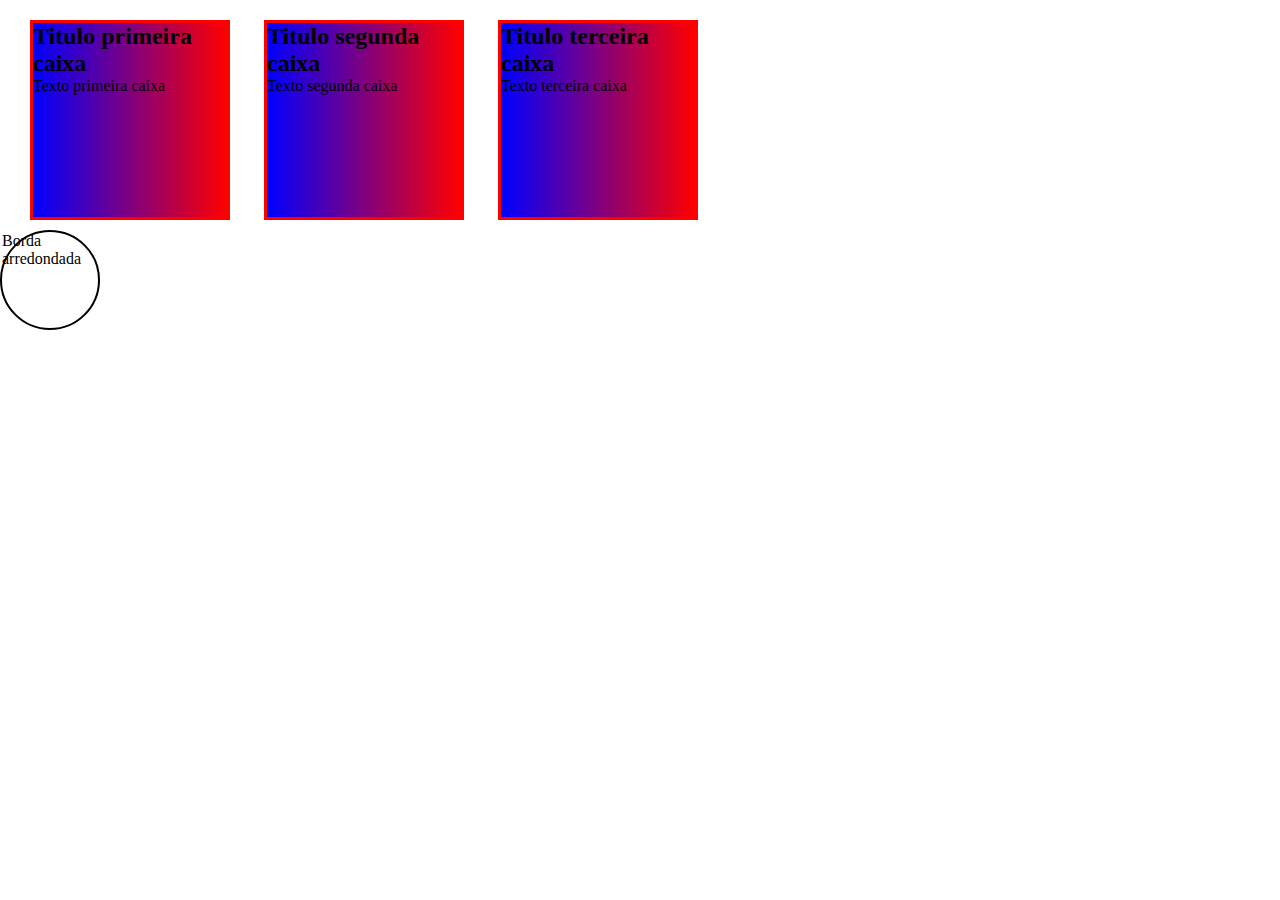
<file: pages/index.html>
<!DOCTYPE html>
<html lang="en">
<head>
    <meta charset="UTF-8">
    <meta name="viewport" content="width=device-width, initial-scale=1.0">
    <link rel="stylesheet" href="../style/cores.css">
    <title>aula de css</title>
   </head>
<body>
    <section>

        <div class="conteudo">
            <h2>Titulo primeira caixa</h2>
            <span>Texto primeira caixa</span>

        </div>
        
        <div class="conteudo">
            <h2>Titulo segunda caixa</h2>
            <span>Texto segunda caixa</span>
        </div>

        <div class="conteudo">
            <h2>Titulo terceira caixa</h2>
            <span>Texto terceira caixa</span>
        </div>

        <div class="conteudonovo">
            <span>Borda arredondada</span>
        </div>
    </section>
</body>
</html>
<!-- https://dontpad.com/turmamark/aula03 -->
</file>
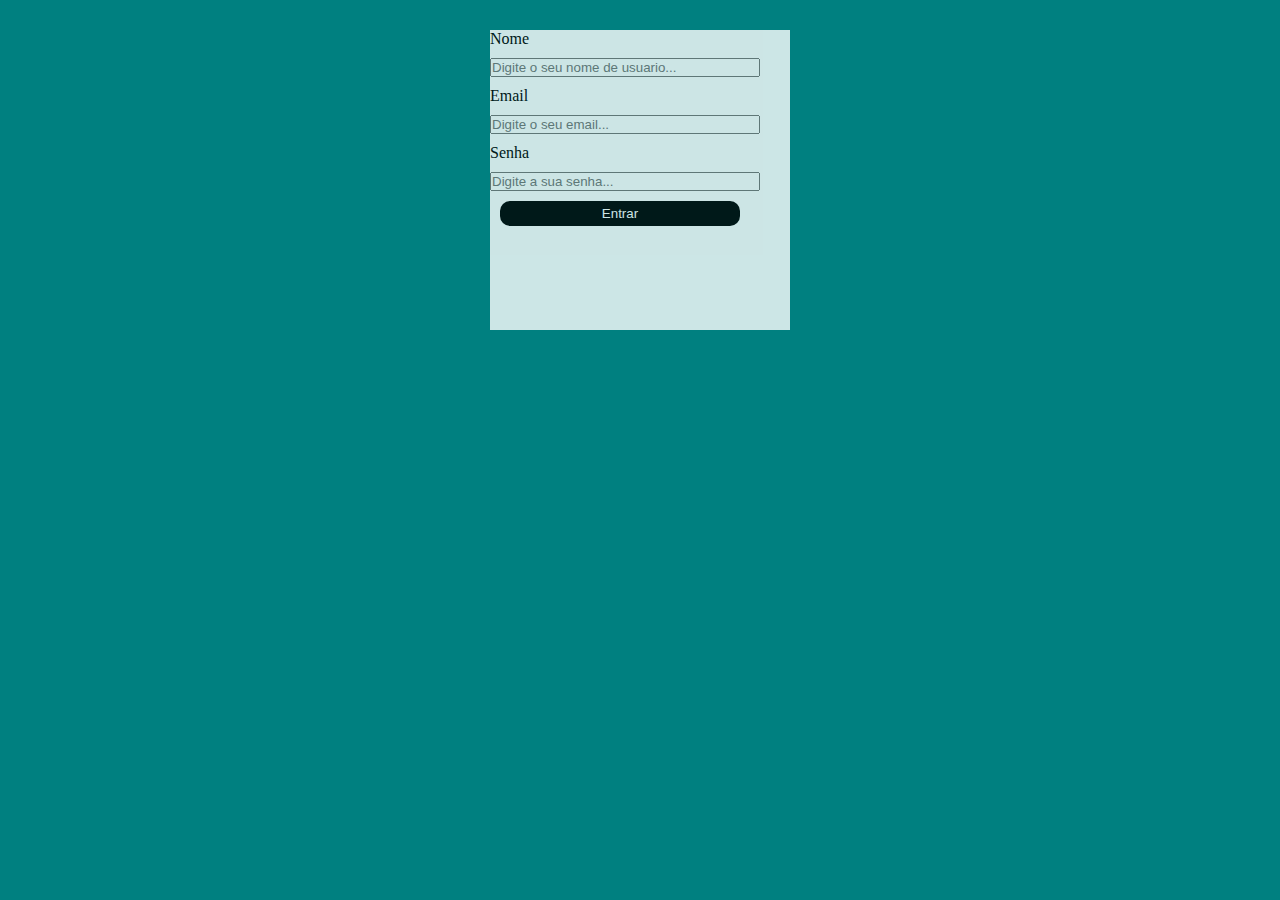
<file: pages/login.html>
<!DOCTYPE html>
<html lang="en">
<head>
    <meta charset="UTF-8">
    <meta name="viewport" content="width=device-width, initial-scale=1.0">
    <title>Tela de Login</title>
    <link rel="stylesheet" href="../style/login.css">
</head>
<body>
    <div class="conteudoLogin">
        <form action="">
            <div>

                <label for="usuario">Nome</label>
                <input type="email" id="usuario" name="usuario" placeholder="Digite o seu nome de usuario...">
        
            </div>
       
            <div>
        
                <label for="endereço">Email</label>
                <input type="email" id="endereço" name="endereço" placeholder="Digite o seu email...">
        
            </div>
      
            <div>
        
                <label for="senha">Senha</label>
                <input type="password" id="senha" name="senha" placeholder="Digite a sua senha...">
        
            </div>
            
            <div>
                <button type="submit">Entrar</button>
        
            </div>

        </form>
       
    </div>

    








</body>
</html>

<!-- display inline - o margin/padding - so aceitam alterar os lados 

display block - so aceita alterar vertical

display inline-block - permite o venrtical e horizontal - todos os lados. -->
</file>
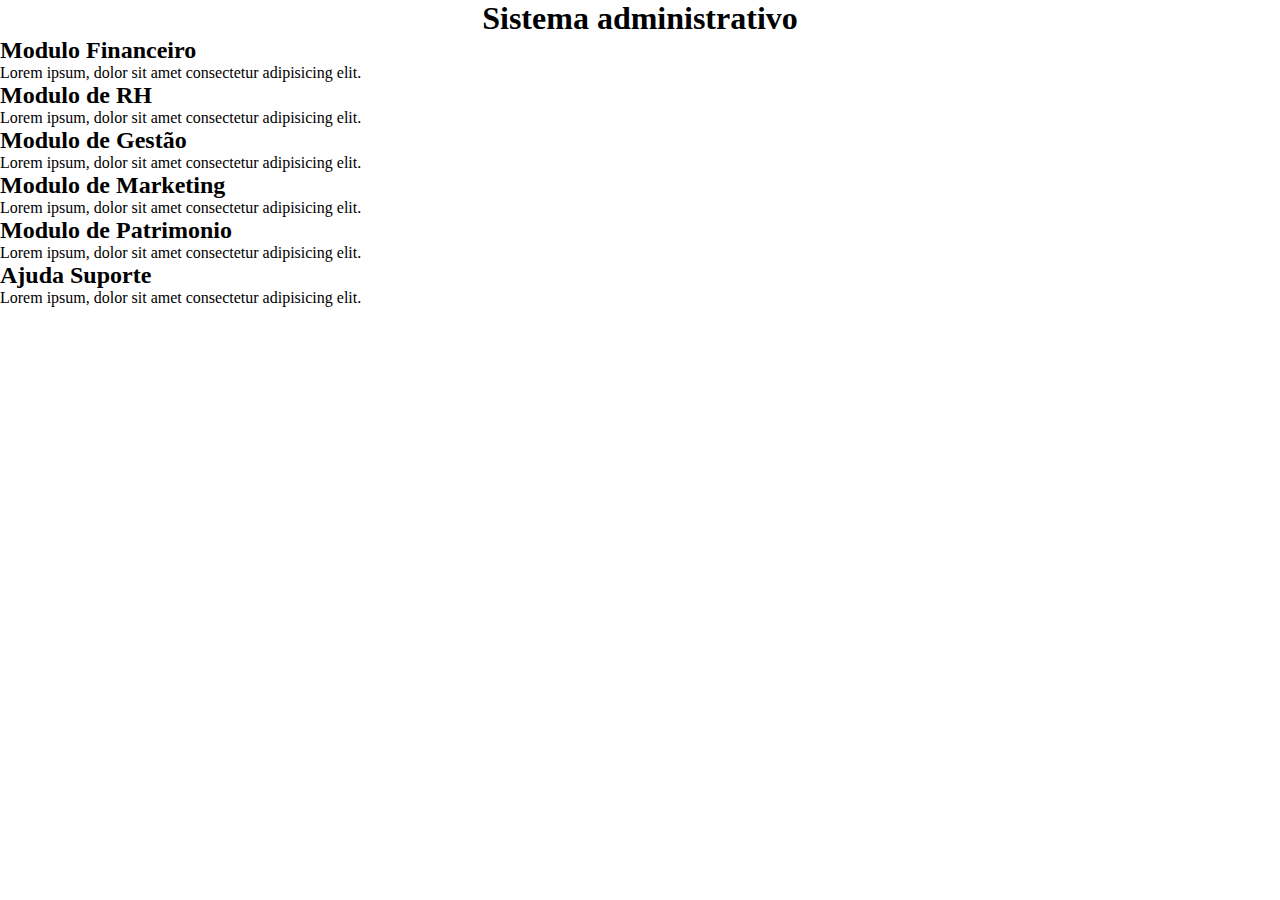
<file: pages/sistadm.html>
<!DOCTYPE html>
<html lang="en">
<head>
    <meta charset="UTF-8">
    <meta name="viewport" content="width=device-width, initial-scale=1.0">
    <link rel="stylesheet" href="../style/sistadm.css">
    <title>Sistema administrativo</title>
</head>
<body>
    
    <h1>Sistema administrativo</h1>

    <ul class="conteudo">
        <li>
            <h2>Modulo Financeiro</h2>
            <p>Lorem ipsum, dolor sit amet consectetur adipisicing elit.</p>
        </li>

        <li>
            <h2>Modulo de RH</h2>
            <p>Lorem ipsum, dolor sit amet consectetur adipisicing elit.</p>
        </li>

        <li>
            <h2>Modulo de Gestão</h2>
            <p>Lorem ipsum, dolor sit amet consectetur adipisicing elit.</p>
        </li>

        <li>
            <h2>Modulo de Marketing</h2>
            <p>Lorem ipsum, dolor sit amet consectetur adipisicing elit.</p>
        </li>

        <li>
            <h2>Modulo de Patrimonio</h2>
            <p>Lorem ipsum, dolor sit amet consectetur adipisicing elit.</p>
        </li>

        <li>
            <h2>Ajuda Suporte</h2>
            <p>Lorem ipsum, dolor sit amet consectetur adipisicing elit.</p>
        </li>
    </ul>

</body>
</html>
</file>
<file: style/cores.css>
*{
    margin: 0;
    padding: 0;
    box-sizing: border-box;
}

body{
    background-image: url("https://t3.ftcdn.net/jpg/06/33/00/42/360_F_633004264_b6ZuRQZYAsZIEYfWdY15EAOiaG4ZJIbn.jpg");
    background-size: cover;
    background-position: center;
}

/* div {
    height: 150px;
    width: 150px;
    background-color: blue;
    margin: 10px;
    margin-bottom: 10px;
    margin-top: 10px;
    margin-left: 10px;
    margin-right: 10px;
    padding: 5px;
    padding-left: 5px; 
    padding-top: 5px;
    padding-right: 5px;
     padding-bottom: 5px;
}  */

.conteudo{
    /* background-color: aqua; */
    background-image: linear-gradient(to left, red, blue);
    height: 200px;
    width: 200px;
    margin-bottom: 10px;
    border-width: 2px;
    /* border-color: brown; */
    /* border-style:dotted ; */
    border: 3px solid red;
    display: inline-block;
    margin-top: 20px;
    margin-left: 30px;
    
    }

        .conteudonovo{
            height: 100px;
            width: 100px;
            border: 2px solid black;
            border-radius: 50px;
            
        }
</file>
<file: style/login.css>
*{
    margin: 0;
    padding: 0;
    box-sizing: border-box;
}

body{
    background-color: teal;
}

/* priemira trabalha com sombra horizontal 
segunda com sombra vertical 
terceira com o bloor - desbotado
quarto - com a cor propriamente dita */


.conteudoLogin{
    background-color: white;
    height: 300px;
    width: 300px;
    margin: 30px auto;
    opacity: 0.8;

    
}

/* .conteudoLogin, h1 */
/* a gente chama todos  */

/* .conteudoLogin div,label */
/* eu chamo o ultimo elemento */

/* .conteudoLogin > div */
/* chama o mesmo que o de cima, so muda a forma de chamar */

.conteudoLogin > div, label{
    display: block;
    margin-bottom: 10px;
    margin-top: 10px;
}

.conteudoLogin > div, input{
   width: 90%;
}

.conteudoLogin > div, button{
    width: 80%;
    border: none;
    cursor: pointer;
    background-color: black;
    color: white;
    border-radius: 10px;
    padding: 5px;
    margin: 10px;
}

.conteudoLogin > div, button:hover {
   background-color: rgb(255, 000,000);
   color: #000;
   font-weight: 600;
}


.conteudoLogin > div, button:active {
    background-color: rgb(000, 255,000);
    color: #000;
    font-weight: 600;
 }
</file>
<file: style/sistadm.css>
*{
    margin: 0;
    padding: 0;
    box-sizing: border-box;
}

h1{
    text-align: center;
}
</file>
